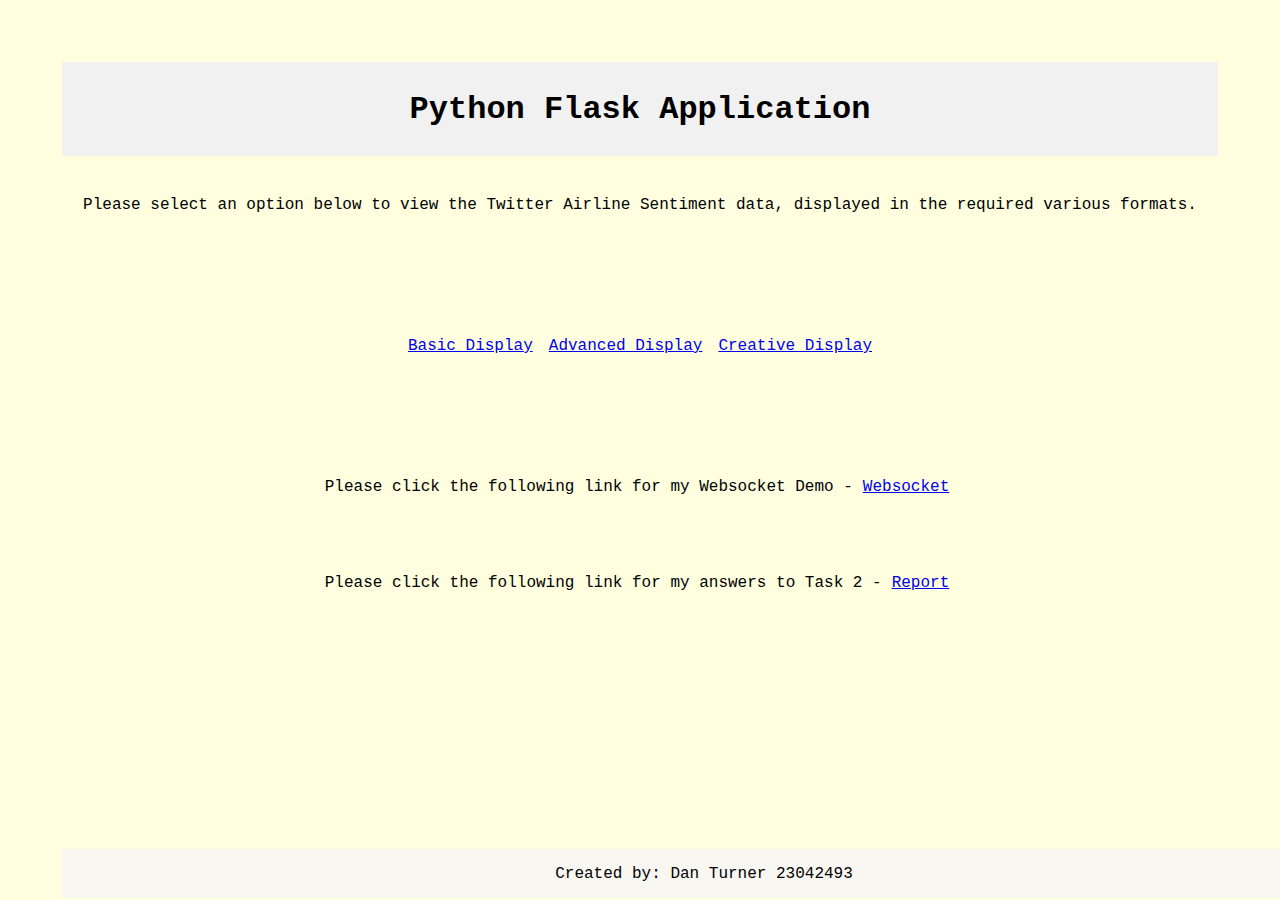
<file: templates/index.html>
<!DOCTYPE html>
<html>
<head>
    <title>Flask App Demo</title>
    <link href="/static/css/style.css" rel="stylesheet">
    <script type="text/javascript" src="https://d3js.org/d3.v4.min.js"></script>
</head>
<body>
    <div id="page-wrap">
    <div class="heading">
        <h1>Python Flask Application</h1>
    </div>
    <div class="subheading">
        <p>Please select an option below to view the Twitter Airline Sentiment data, displayed in the required various formats.</p>
    </div>
        <div class="container">      
        <div>
            <a href="/basic">Basic Display</a>
        </div>
        <div>
            <a href="/advanced">Advanced Display</a>
        </div>
        <div>
            <a href="/creative">Creative Display</a>
        </div>
    </div>
    <div class="subheading">
        <p>Please click the following link for my Websocket Demo - </p>
        <div>
            <a href="/websocket">Websocket</a>
    </div>
    </div>
    <div class="subheading">
        <p>Please click the following link for my answers to Task 2 - </p>
        <div>
            <a href="/report">Report</a>
    </div>
    </div>
</body>
<footer>
    <p>Created by: Dan Turner 23042493</p>
</footer>
</html>
</file>
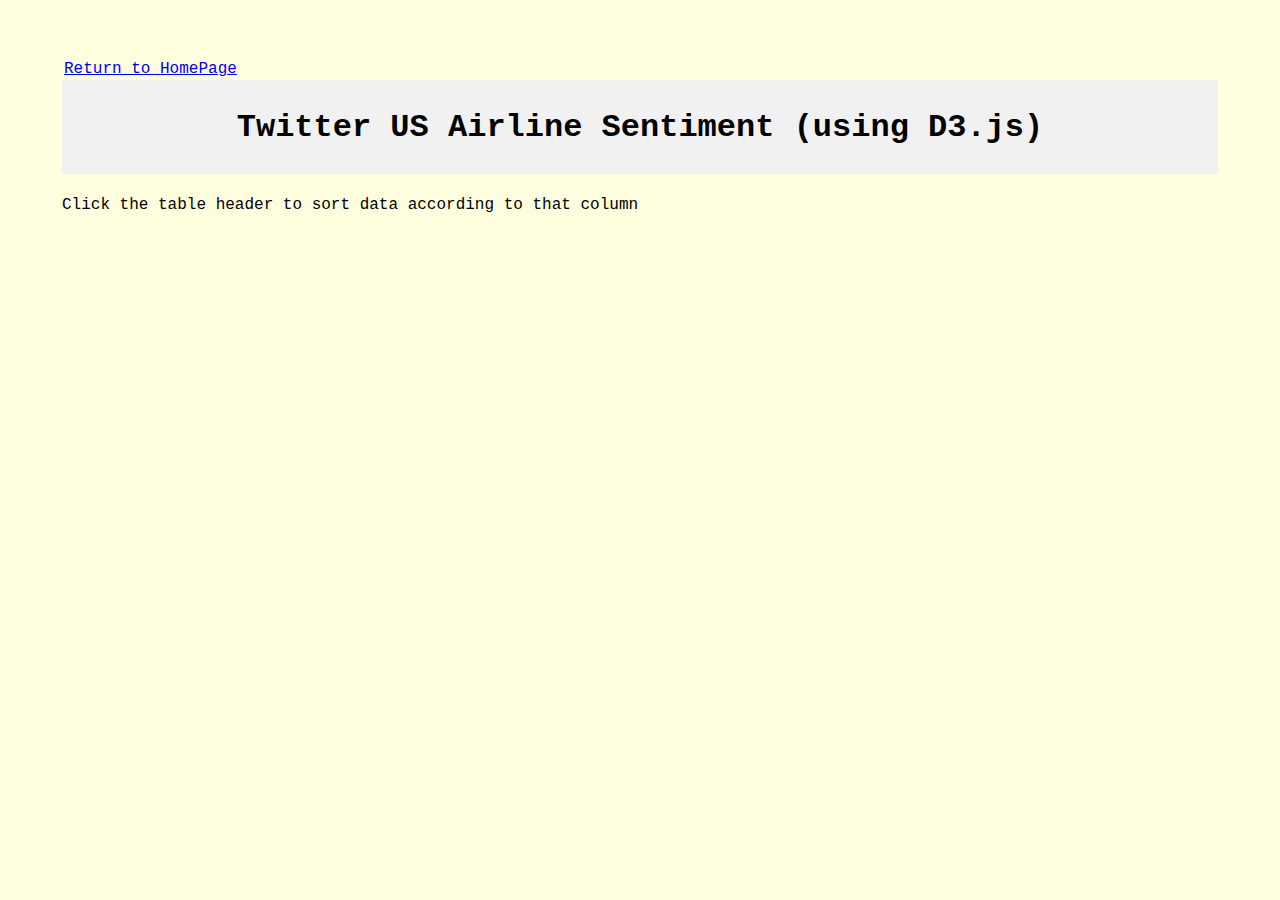
<file: templates/advanced.html>
<!DOCTYPE html>
<html>
  <head>
    <meta charset="UTF-8">
    <title>Advanced</title>
	<link href="/static/css/style.css" rel="stylesheet">
    <script type="text/javascript" src="https://d3js.org/d3.v3.min.js"></script>

  </head>
  <body>
    <div id="page-wrap">
      <a href="/">Return to HomePage</a>
    <div class=heading><h1>
      Twitter US Airline Sentiment (using D3.js)
    </h1>
  </div>

    <p>Click the table header to sort data according to that column</p>

    <script src="/static/js/table.js"></script>

    </div>

  </body>
</html>
</file>
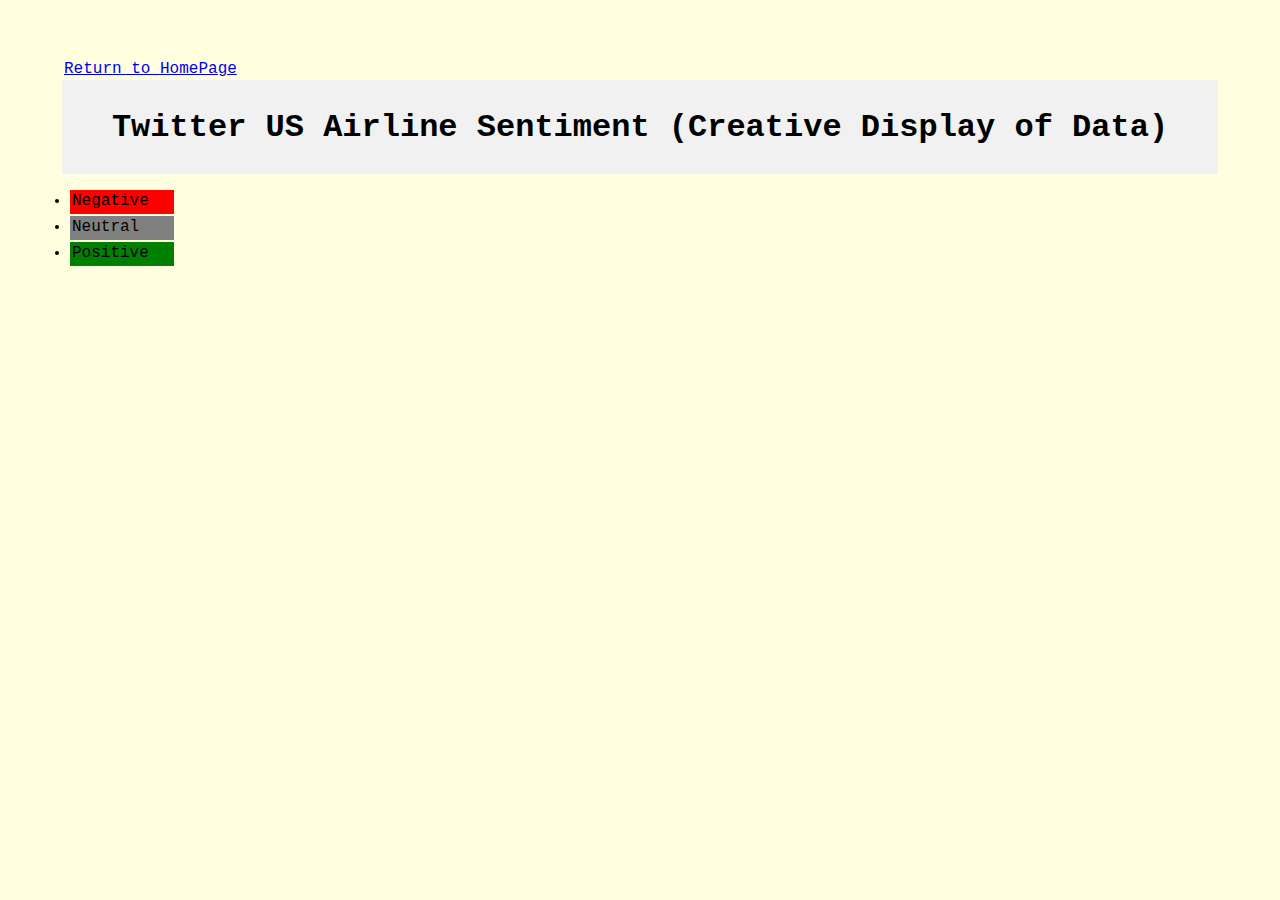
<file: templates/creative.html>
<!DOCTYPE html>
<html>
  <head>
    <meta charset="UTF-8">
    <title>Creative</title>
	  <link href="/static/css/style.css" rel="stylesheet">
    <script type="text/javascript" src="https://d3js.org/d3.v4.min.js"></script>

  </head>
  <body>
    <div id="page-wrap"><a href="/">Return to HomePage</a>
    <div class=heading><h1>
      Twitter US Airline Sentiment (Creative Display of Data)
    </h1>
    </div>
    
<div id="chart"></div>
    <div id="legend">
      <ul>
        <li style="background-color: red; width: 100px; height: 20px;">Negative</li>
        <li style="background-color: gray; width: 100px; height: 20px;">Neutral</li>
        <li style="background-color: green; width: 100px; height: 20px;">Positive</li>
      </ul>
      <script src="/static/js/creative.js"></script>
    </div>
    
    
  </div>
    </div>
<div id="chart">
  <script src="/static/js/piechart.js"></script>
</div>   

  </body>
</html>
</file>
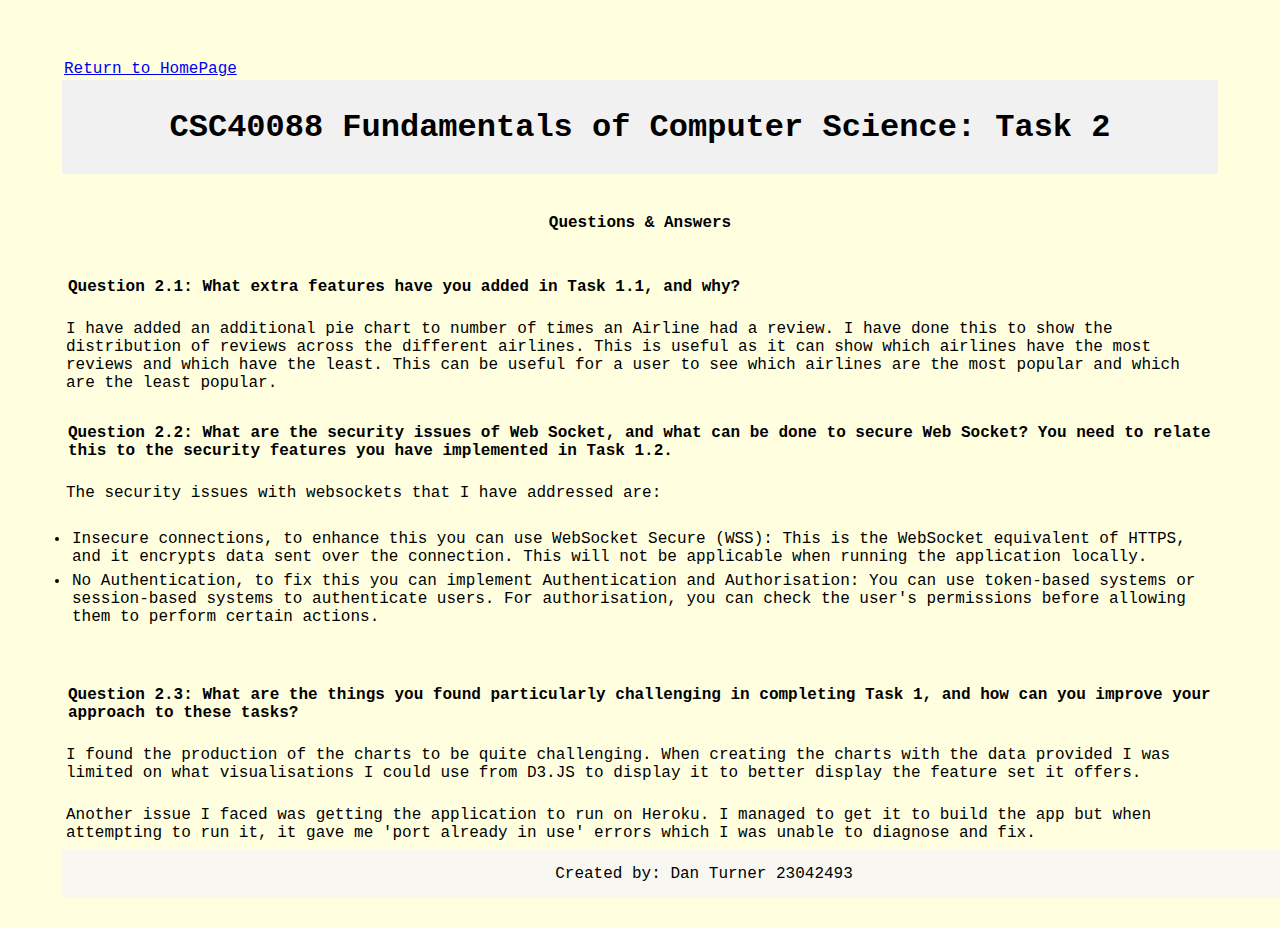
<file: templates/report.html>
<!DOCTYPE html>
<html>
<head>
    <title>Report</title>
    <link href="/static/css/style.css" rel="stylesheet">
    <script type="text/javascript" src="https://d3js.org/d3.v4.min.js"></script>
</head>
<body>
    <div id="page-wrap">
    <a href="/">Return to HomePage</a>
    <div class="heading">
        <h1>CSC40088 Fundamentals of Computer Science: Task 2</h1>
    </div>
    <div class="subheading">
        <h2>Questions & Answers</h2>
    </div>
    <div class="question">
        <h2>Question 2.1: What extra features have you added in Task 1.1, and why?</h2>
        <p>I have added an additional pie chart to number of times an Airline had a review. I have done this to show the distribution of reviews across the different airlines. This is useful as it can show which airlines have the most reviews and which have the least. This can be useful for a user to see which airlines are the most popular and which are the least popular.</p>
        
    </div>
    <div class="question">
        <h2>Question 2.2: What are the security issues of Web Socket, and what can be done to secure Web Socket? You need to relate this to the security features you have implemented in Task 1.2.</h2>
        <p>The security issues with websockets that I have addressed are:</p>
        <ul>
            <li>Insecure connections, to enhance this you can use WebSocket Secure (WSS): This is the WebSocket equivalent of HTTPS, and it encrypts data sent over the connection. This will not be applicable when running the application locally.</li>
            <li>No Authentication, to fix this you can implement Authentication and Authorisation: You can use token-based systems or session-based systems to authenticate users. For authorisation, you can check the user's permissions before allowing them to perform certain actions.</li>
        </ul>
             </p>
    </div>
    <div class="question">
        <h2>Question 2.3: What are the things you found particularly challenging in completing Task 1, and how can you improve your approach to these tasks?</h2>
        <p>I found the production of the charts to be quite challenging. When creating the charts with the data provided I was limited on what visualisations I could use from D3.JS to display it to better display the feature set it offers. </p>
        <p>Another issue I faced was getting the application to run on Heroku. I managed to get it to build the app but when attempting to run it, it gave me 'port already in use' errors which I was unable to diagnose and fix.</p>
        </div>
    </body>
<footer>
    <p>Created by: Dan Turner 23042493</p>
</footer>
</html>
</file>
<file: static/css/style.css>
body {
  font-family: courier;
  background-color: #ffffe0;
  font: 14px/1.4
}

input {
  background: none;
  font-family: courier;
  font-size: 1.1em;
  padding: 5px;
  border-radius: 10px;
  border: 1px solid black;
}


* {
  margin: 2px;
  padding: 2px;
}

#page-wrap {
  margin: 50px;
}

p {
  margin: 20px 0;
}

table {
  width: 100%;
  border-collapse: collapse;
}

/* Zebra striping */
tr:nth-of-type(odd) {
background: #eee;
}

th {
background: #333;
color: white;
font-weight: bold;
cursor: s-resize;
background-repeat: no-repeat;
     background-position: 3% center;
}

td, th {
padding: 6px;
border: 1px solid #ccc;
text-align: left;
}

th.des:after {
  content: "\21E9";
}
  
th.aes:after {
  content: "\21E7";
}

.container {
  display: flex;
  justify-content: center;
  align-items: center;
  height: 20vh;
  text-align: center;
}

.heading {
  display: flex;
  justify-content: center;
  align-items: center;
  height: 10vh;
  background-color: #f1f1f1;
  text-align: center;
}
.subheading {
  display: flex;
  justify-content: center;
  align-items: center;
  height: 10vh;
  text-align: center;
}

footer {
  display: flex;
  justify-content: center;
  align-items: center;
  height: 5vh;
  background-color: #f8f7f1;
  position: absolute;
  bottom: 0;
  width: 100%;
}

h2 {
  font-size: 1em;
}
</file>
